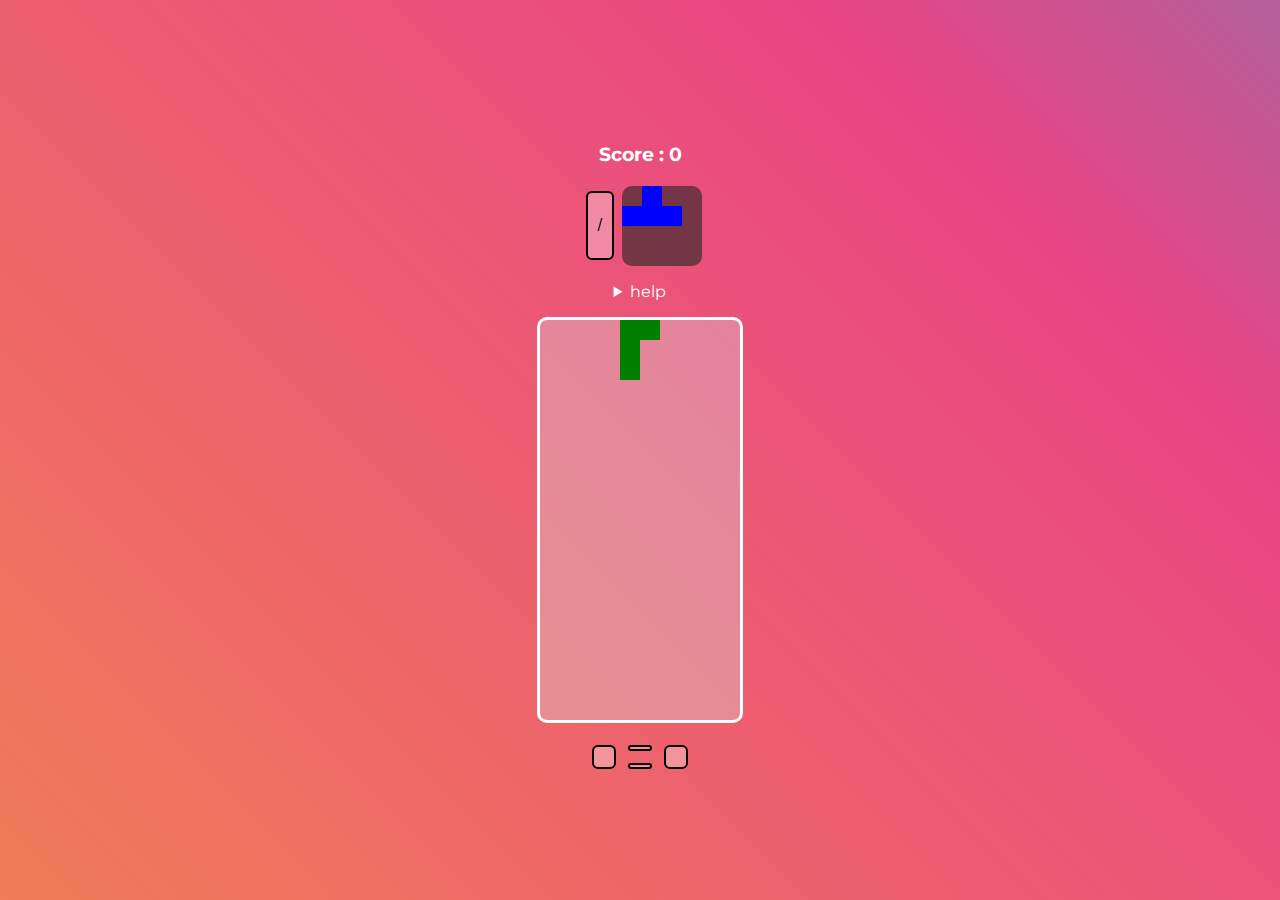
<file: index.html>
<!DOCTYPE html>
<html lang="en">
<head>
    <meta charset="UTF-8">
    <meta name="viewport" content="width=device-width, initial-scale=1.0">
    <meta http-equiv="X-UA-Compatible" content="IE=edge">
    <script src="app.js" charset="utf-8"></script>
    <link rel="stylesheet" href="https://cdnjs.cloudflare.com/ajax/libs/font-awesome/6.2.1/css/all.min.css" integrity="sha512-MV7K8+y+gLIBoVD59lQIYicR65iaqukzvf/nwasF0nqhPay5w/9lJmVM2hMDcnK1OnMGCdVK+iQrJ7lzPJQd1w==" crossorigin="anonymous" referrerpolicy="no-referrer" />
    <link rel="stylesheet" href="style.css"></link>
    <title>Document</title>
</head>
<body>
    <div class="tetris">
        <h3>Score : <span id="score">0</span></h3>
        <div class="all-container">
        <button class="button-style" id="start-button"><i class="fa-sharp fa-solid fa-play"></i> / <i class="fa-solid fa-pause"></i></button>
            <div>
                <div class="mini-grid">
                    <div></div>
                    <div></div>
                    <div></div>
                    <div></div>
                    <div></div>
                    <div></div>
                    <div></div>
                    <div></div>
                    <div></div>
                    <div></div>
                    <div></div>
                    <div></div>
                    <div></div>
                    <div></div>
                    <div></div>
                    <div></div>
                </div>
            </div>
        </div>

        <details>
            <summary>help</summary>
            <ul class="help">
                <li>Press 'Q' to move the player left</li>
                <li>Press 'S' to move the player down</li>
                <li>Press 'D' to move the player right</li>
                <li>Press 'R' to rotate the player.</li>
            </ul>       
        </details>

        <div class="container">
            <div class="grid">
                <div></div>
                <div></div>
                <div></div>
                <div></div>
                <div></div>
                <div></div>
                <div></div>
                <div></div>
                <div></div>
                <div></div>
                <div></div>
                <div></div>
                <div></div>
                <div></div>
                <div></div>
                <div></div>
                <div></div>
                <div></div>
                <div></div>
                <div></div>
                <div></div>
                <div></div>
                <div></div>
                <div></div>
                <div></div>
                <div></div>
                <div></div>
                <div></div>
                <div></div>
                <div></div>
                <div></div>
                <div></div>
                <div></div>
                <div></div>
                <div></div>
                <div></div>
                <div></div>
                <div></div>
                <div></div>
                <div></div>
                <div></div>
                <div></div>
                <div></div>
                <div></div>
                <div></div>
                <div></div>
                <div></div>
                <div></div>
                <div></div>
                <div></div>
                <div></div>
                <div></div>
                <div></div>
                <div></div>
                <div></div>
                <div></div>
                <div></div>
                <div></div>
                <div></div>
                <div></div>
                <div></div>
                <div></div>
                <div></div>
                <div></div>
                <div></div>
                <div></div>
                <div></div>
                <div></div>
                <div></div>
                <div></div>
                <div></div>
                <div></div>
                <div></div>
                <div></div>
                <div></div>
                <div></div>
                <div></div>
                <div></div>
                <div></div>
                <div></div>
                <div></div>
                <div></div>
                <div></div>
                <div></div>
                <div></div>
                <div></div>
                <div></div>
                <div></div>
                <div></div>
                <div></div>
                <div></div>
                <div></div>
                <div></div>
                <div></div>
                <div></div>
                <div></div>
                <div></div>
                <div></div>
                <div></div>
                <div></div>
                <div></div>
                <div></div>
                <div></div>
                <div></div>
                <div></div>
                <div></div>
                <div></div>
                <div></div>
                <div></div>
                <div></div>
                <div></div>
                <div></div>
                <div></div>
                <div></div>
                <div></div>
                <div></div>
                <div></div>
                <div></div>
                <div></div>
                <div></div>
                <div></div>
                <div></div>
                <div></div>
                <div></div>
                <div></div>
                <div></div>
                <div></div>
                <div></div>
                <div></div>
                <div></div>
                <div></div>
                <div></div>
                <div></div>
                <div></div>
                <div></div>
                <div></div>
                <div></div>
                <div></div>
                <div></div>
                <div></div>
                <div></div>
                <div></div>
                <div></div>
                <div></div>
                <div></div>
                <div></div>
                <div></div>
                <div></div>
                <div></div>
                <div></div>
                <div></div>
                <div></div>
                <div></div>
                <div></div>
                <div></div>
                <div></div>
                <div></div>
                <div></div>
                <div></div>
                <div></div>
                <div></div>
                <div></div>
                <div></div>
                <div></div>
                <div></div>
                <div></div>
                <div></div>
                <div></div>
                <div></div>
                <div></div>
                <div></div>
                <div></div>
                <div></div>
                <div></div>
                <div></div>
                <div></div>
                <div></div>
                <div></div>
                <div></div>
                <div></div>
                <div></div>
                <div></div>
                <div></div>
                <div></div>
                <div></div>
                <div></div>
                <div></div>
                <div></div>
                <div></div>
                <div></div>
                <div></div>
                <div></div>
                <div></div>
                <div></div>
                <div></div>
                <div></div>
                <div></div>
                <div></div>
                <div></div>
                <div></div>

                <div class="taken"></div>
                <div class="taken"></div>
                <div class="taken"></div>
                <div class="taken"></div>
                <div class="taken"></div>
                <div class="taken"></div>
                <div class="taken"></div>
                <div class="taken"></div>
                <div class="taken"></div>
                <div class="taken"></div>
            </div>
        </div>
        
        <div class="buttons">
            <button class="button-style" id="left"><i class="fa-sharp fa-solid fa-caret-left"></i></button>
            <div>
                <button class="button-style"  id="down"><i class="fa-sharp fa-solid fa-caret-down"></i></button>
                <button class="button-style"  id="rotation"><i class="fa-sharp fa-solid fa-rotate"></i></button>
            </div>
            <button class="button-style"  id="right"><i class="fa-sharp fa-solid fa-caret-right"></i></button>
        </div>
    </div>
</body>
</html>
</file>
<file: style.css>
@import url("https://fonts.googleapis.com/css2?family=Montserrat:wght@400;700&display=swap");

body {
  font-family: Montserrat, sans-serif;
  margin: 0;
  color: white;
}
.tetris {
  width: 100%;
  height: 100%;
  position: absolute;
  background: linear-gradient(
    45deg,
    #f17c58,
    #e94584,
    #24aadb,
    #27dbb1,
    #ffdc18,
    #ff3706
  );
  background-size: 600% 100%;
  animation: gradient 56s linear infinite;
  animation-direction: alternate;
}
@keyframes gradient {
  0% {
    background-position: 0%;
  }
  100% {
    background-position: 100%;
  }
}

.tetris {
  display: flex;
  align-items: center;
  justify-content: center;
  margin-top: auto;
  margin-bottom: auto;
  flex-direction: column;
}

.all-container {
  display: flex;
  margin-bottom: 1rem;
}

.grid {
  margin-top: 1%;
  width: 200px;
  height: 400px;
  display: flex;
  flex-wrap: wrap;
  background-color: rgba(218, 218, 218, 0.37);
  border-radius: 10px;
  margin: 1rem 1rem;
  border-style: solid;
}

.grid div {
  height: 20px;
  /* border: solid; */
  width: 20px;
}

.tetromino {
  background-color: blue;
}

.mini-grid {
  margin-top: 1%;
  margin-left: 2%;
  width: 80px;
  height: 80px;
  display: flex;
  flex-wrap: wrap;
  background-color: rgba(36, 36, 36, 0.603);
  border-radius: 10px;
}

.mini-grid div {
  height: 20px;
  width: 20px;
}

/* CSS */
.buttons {
  display: flex;
  flex-direction: row;
}

.buttons div {
  display: flex;
  flex-direction: column;
  justify-content: center;
  align-items: center;
}

.button-style {
  text-align: center;
  margin: 6px 6px;
  background: rgba(255, 255, 255, 0.322);
  backface-visibility: hidden;
  border-radius: 0.375rem;
  border-style: solid;
  border-width: 0.125rem;
  box-sizing: border-box;
  color: #212121;
  cursor: pointer;
  display: inline-block;
  font-family: Circular, Helvetica, sans-serif;
  font-size: 1.125rem;
  font-weight: 200;
  letter-spacing: -0.01em;
  line-height: 1.3;
  padding: 0.075rem 0.625rem;
  position: relative;
  text-align: left;
  text-decoration: none;
  transform: translateZ(0) scale(1);
  transition: transform 0.2s;
  user-select: none;
  -webkit-user-select: none;
  touch-action: manipulation;
}

.button-style:not(:disabled):hover {
  transform: scale(1.05);
}

.button-style:not(:disabled):hover:active {
  transform: scale(1.05) translateY(0.125rem);
}

.button-style:focus {
  outline: 0 solid transparent;
}

.button-style:focus:before {
  content: "";
  left: calc(-1 * 0.375rem);
  pointer-events: none;
  position: absolute;
  top: calc(-1 * 0.375rem);
  transition: border-radius;
  user-select: none;
}

.button-style:focus:not(:focus-visible) {
  outline: 0 solid transparent;
}

.button-style:focus:not(:focus-visible):before {
  border-width: 0;
}

.button-style:not(:disabled):active {
  transform: translateY(0.125rem);
}
</file>
